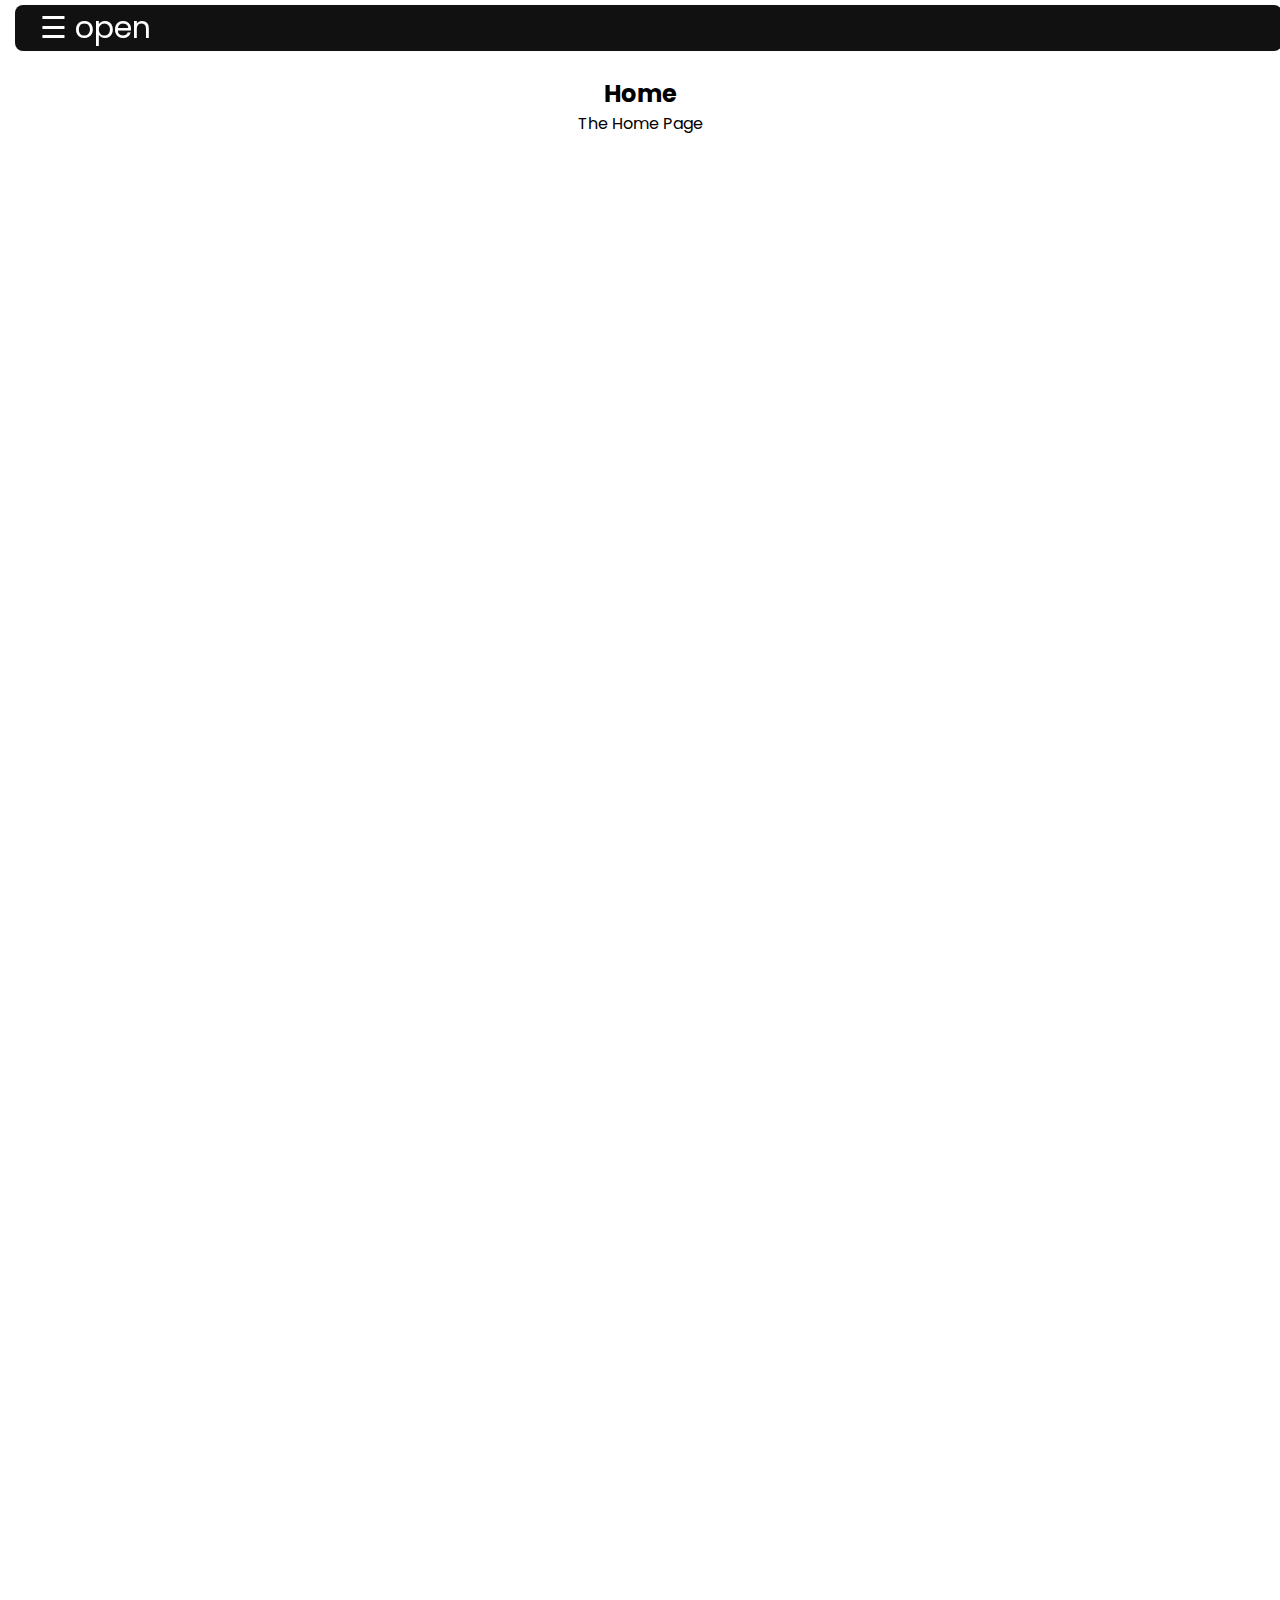
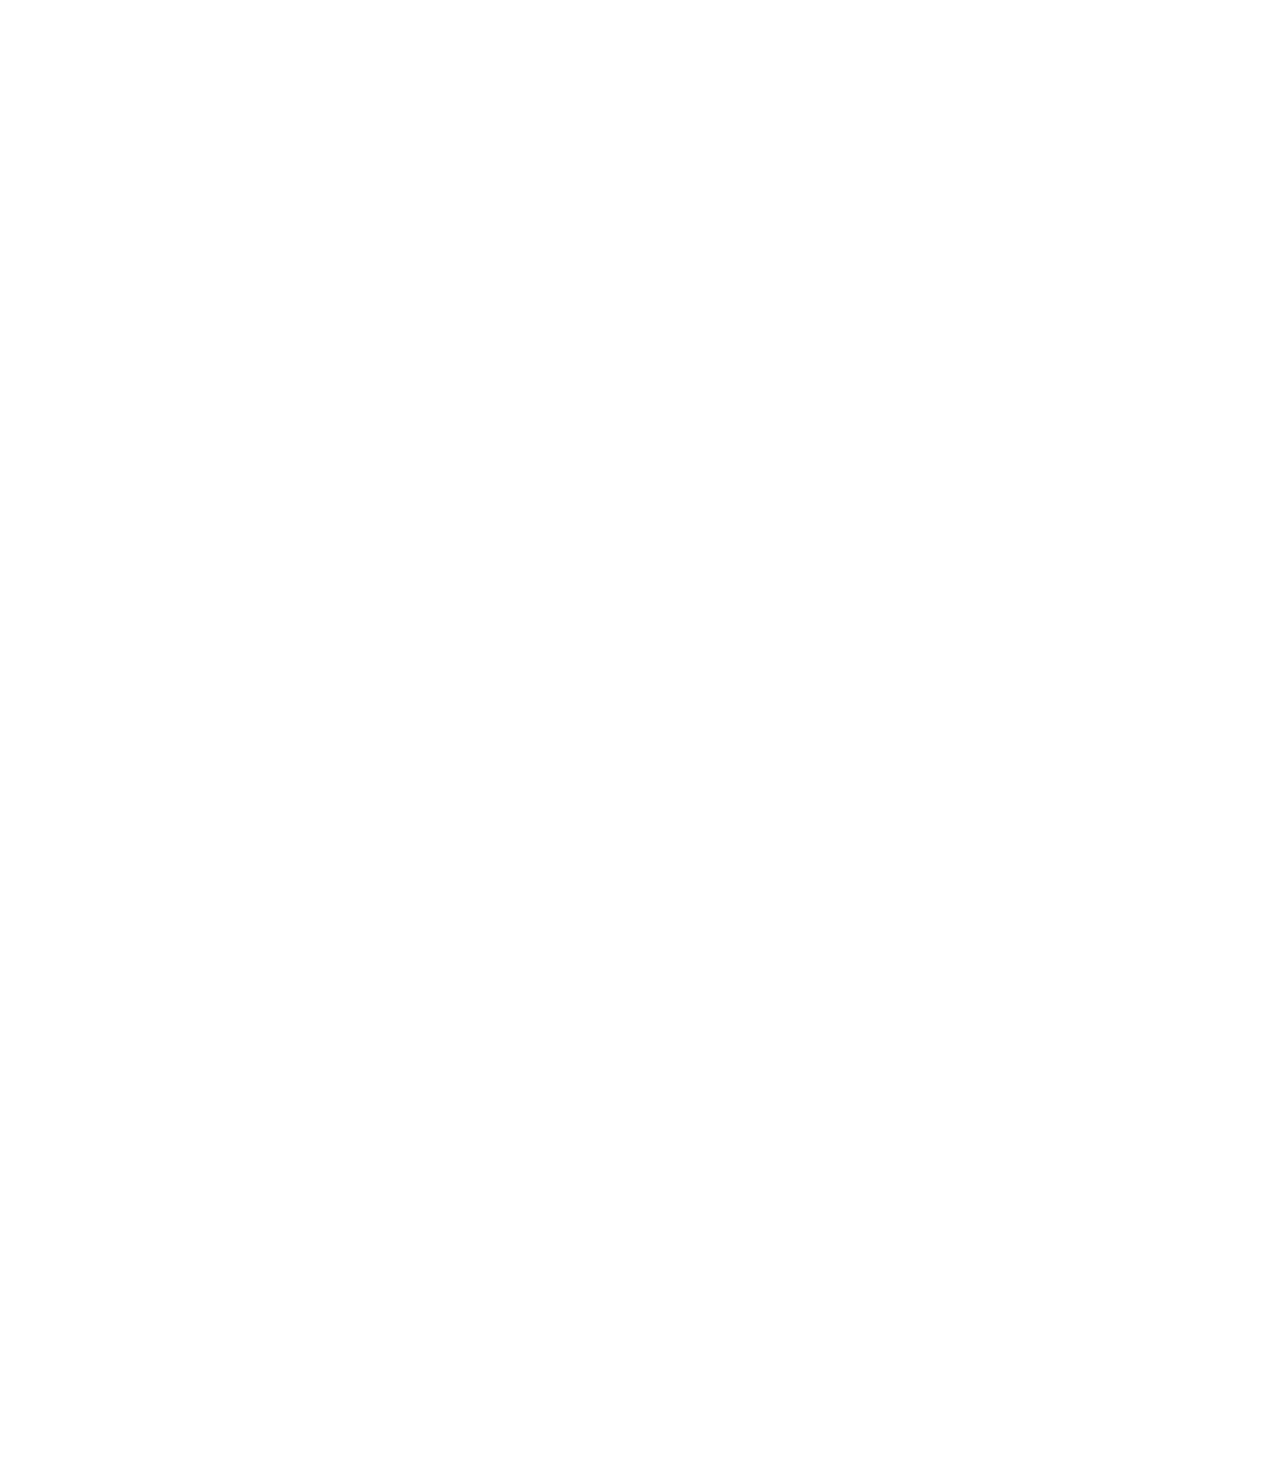
<file: index.html>
<!DOCTYPE html>
<html>
<head>
<meta name="viewport" content="width=device-width, initial-scale=1">
<link rel="stylesheet" href="/styles/style.css">
<title>Home</title>
</head>
<body>

    <header>
        <div class="navBar">
            <span class="navButton1" style="font-size:30px;cursor:pointer" class="navButton" onclick="openNav()">&#9776; open</span>
        </div>
    </header>

  <div id="mySidenav" class="sidenav">
    <a href="javascript:void(0)" class="closebtn" onclick="closeNav()">&times;</a>
    <a href="index.html">Home</a>
    <a href="Login.html">Login</a>
    <a href="#"></a>
    <a href="About.html">About</a>
  </div>

  <div id="main">
    <h2 class="mainText">Home</h2>
    <p class="mainText">The Home Page</p>
  </div>
   
</body>
<script src="/scripts/script.js"></script>
</html>
</file>
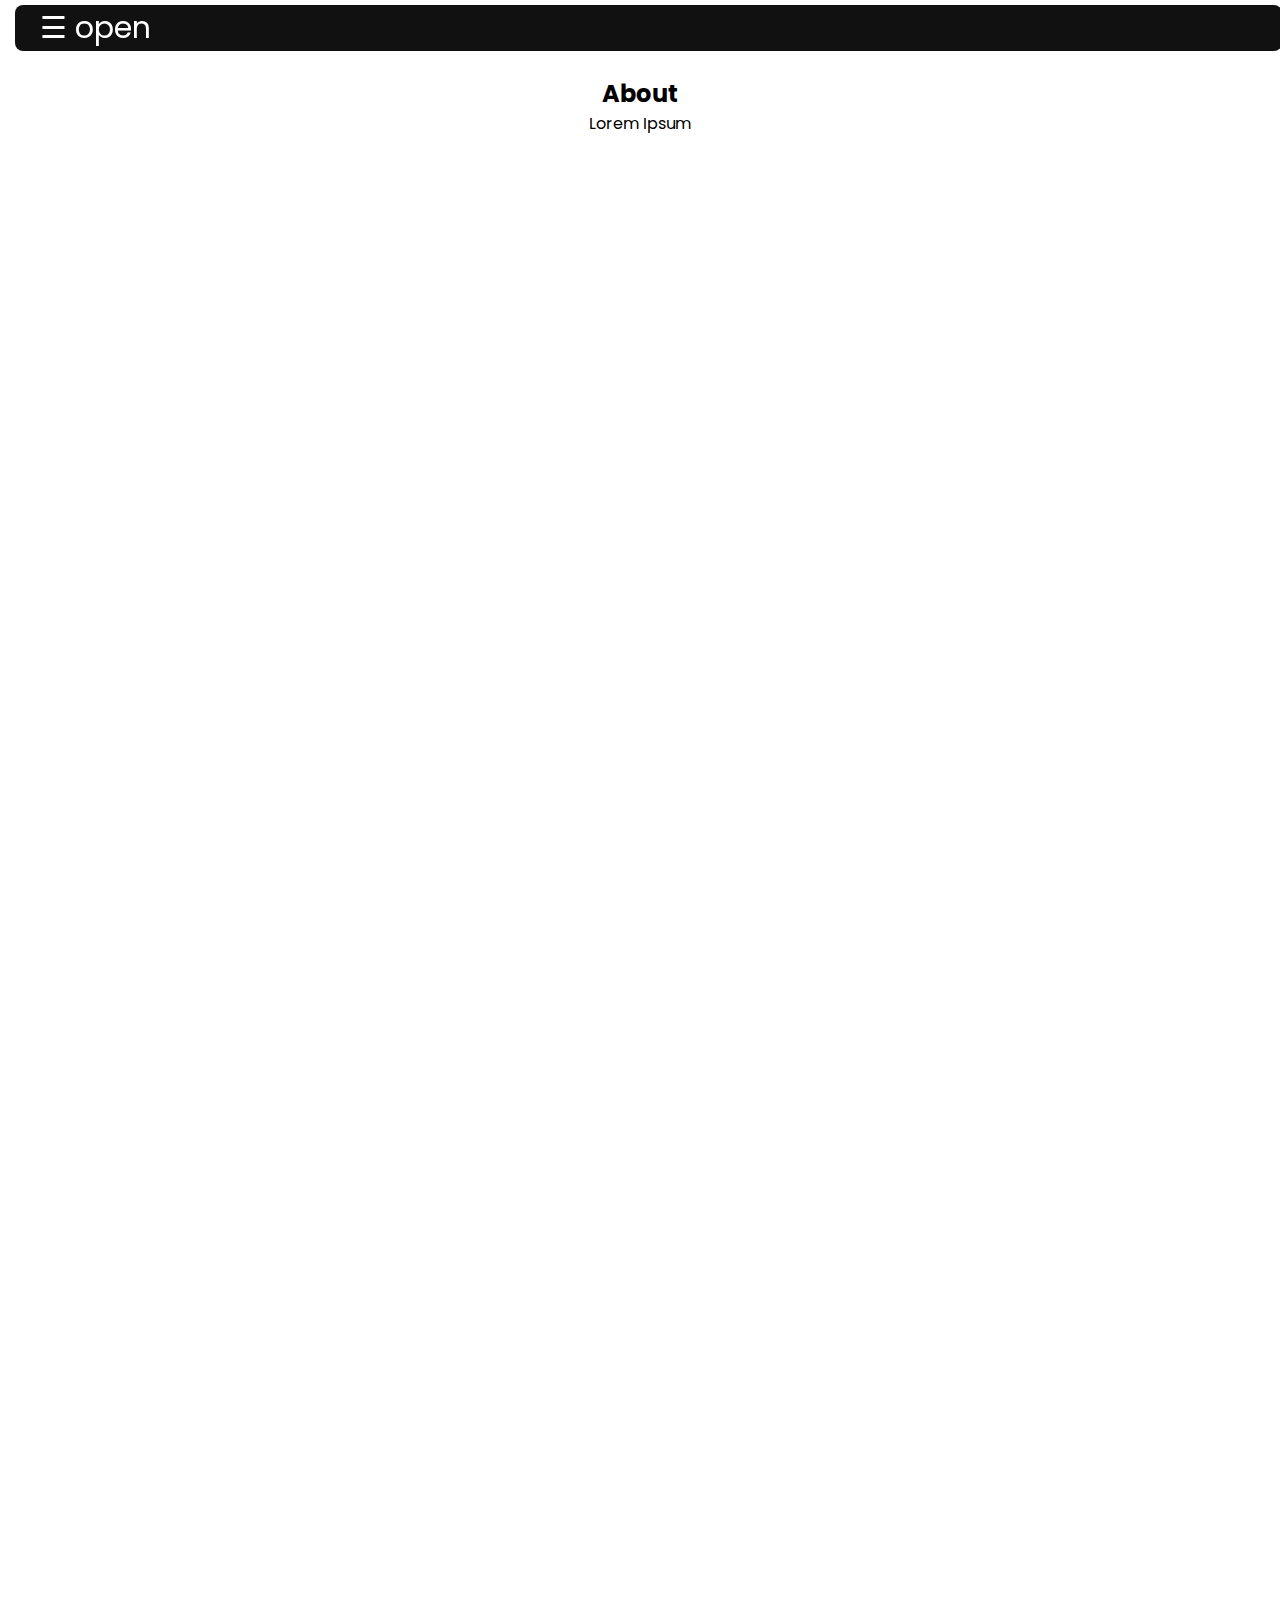
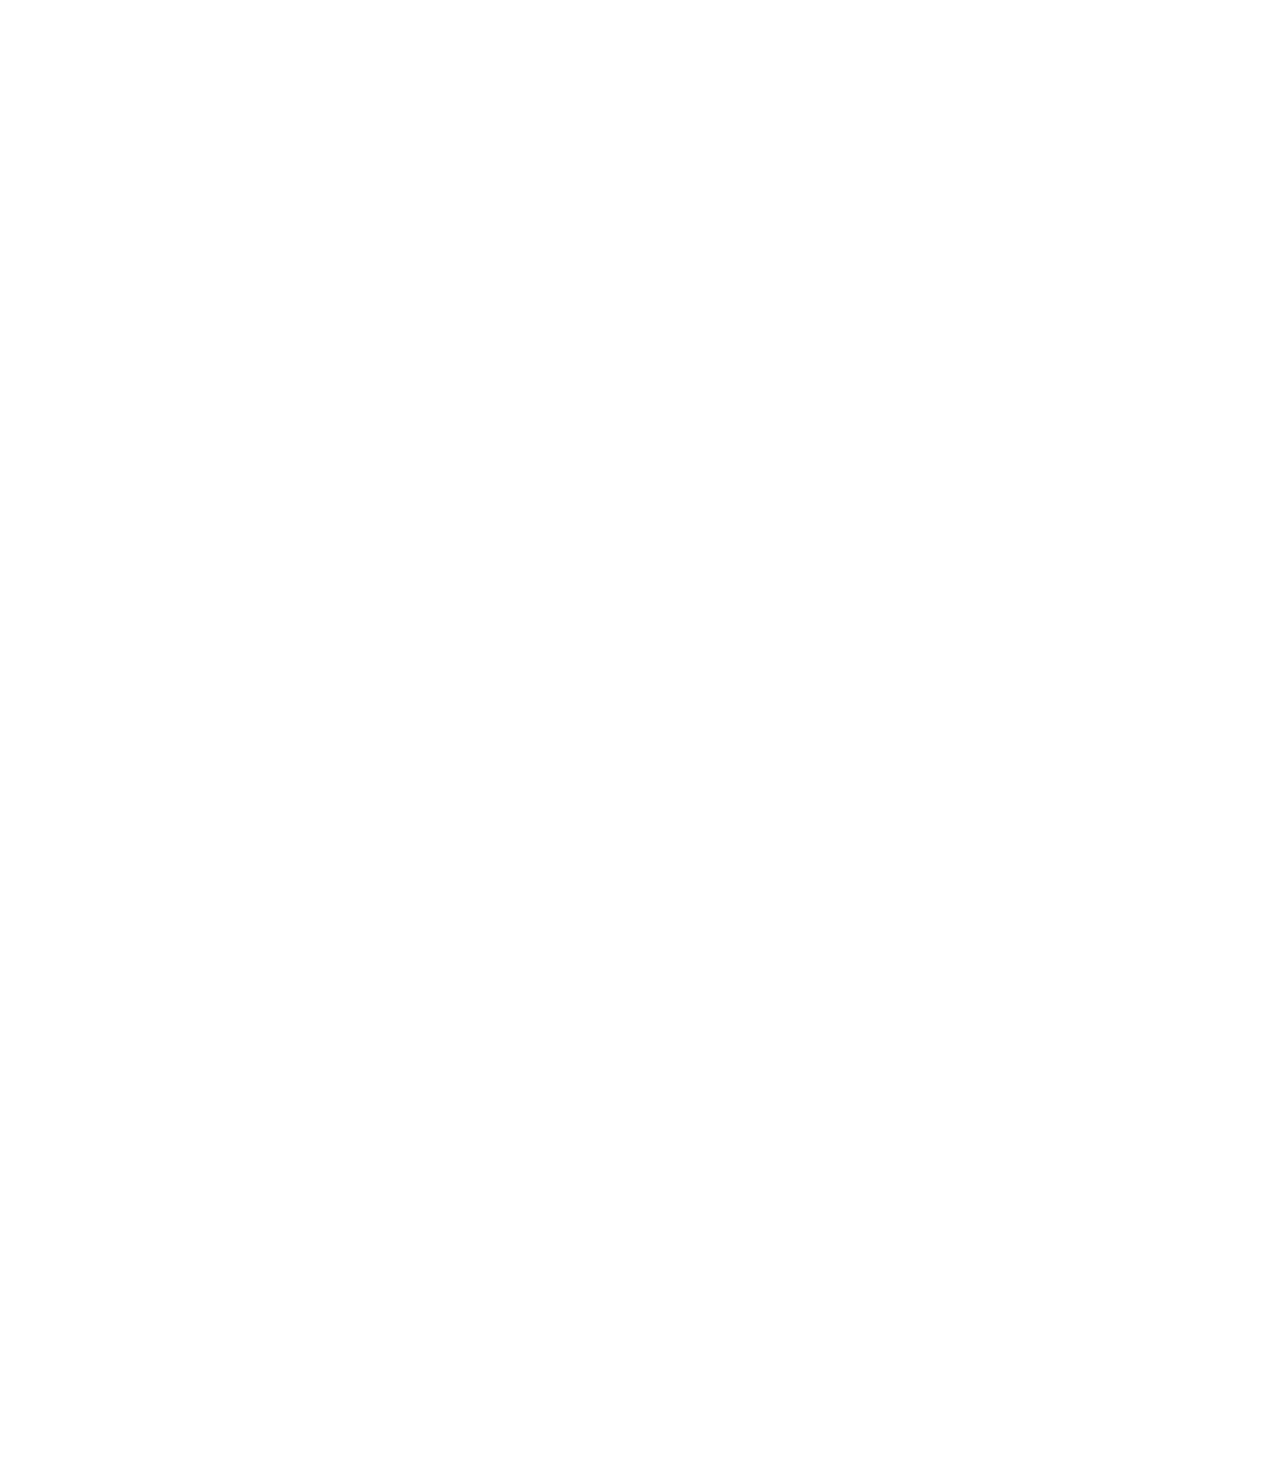
<file: about.html>
<!DOCTYPE html>
<html>
<head>
<meta name="viewport" content="width=device-width, initial-scale=1">
<link rel="stylesheet" href="/styles/style.css">
<title>About</title>
</head>
<body>

    <header>
        <div class="navBar">
            <span class="navButton1" style="font-size:30px;cursor:pointer" class="navButton" onclick="openNav()">&#9776; open</span>
        </div>
    </header>

  <div id="mySidenav" class="sidenav">
    <a href="javascript:void(0)" class="closebtn" onclick="closeNav()">&times;</a>
    <a href="index.html">Home</a>
    <a href="Login.html">Login</a>
    <a href="#"></a>
    <a href="About.html">About</a>
  </div>

  <div id="main">
    <h2 class="mainText">About</h2>
    <p class="mainText">Lorem Ipsum</p>
  </div>
   
</body>
<script src="/scripts/script.js"></script>
</html>
</file>
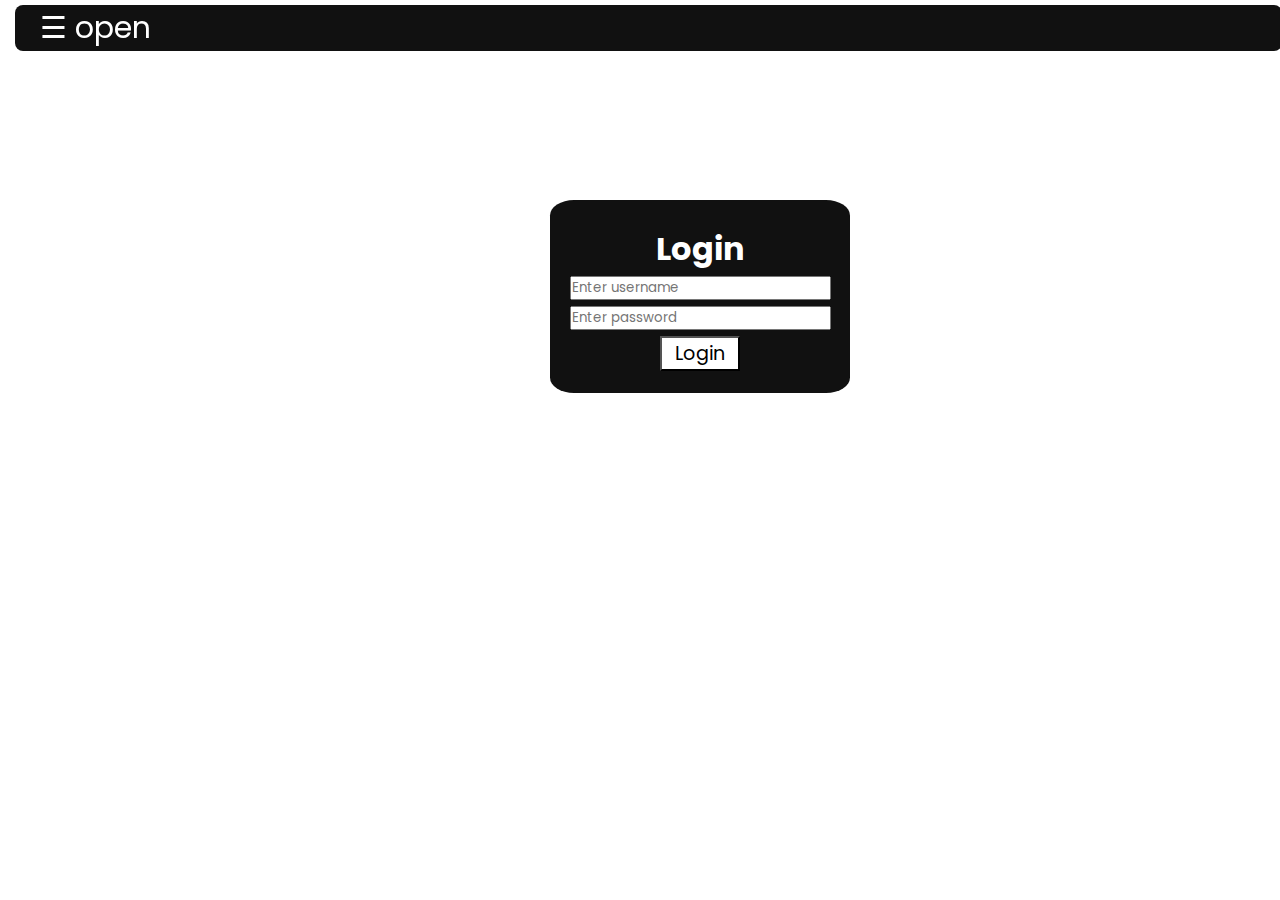
<file: Login.html>
<!DOCTYPE html>
<html>

<head>
    <meta name="viewport" content="width=device-width, initial-scale=1">
    <link rel="stylesheet" href="/styles/style.css">
    <title>Login</title>
</head>

<header>
    <div class="navBar">
        <span class="navButton1" style="font-size:30px;cursor:pointer" class="navButton" onclick="openNav()">&#9776;
            open</span>
    </div>
</header>
<div id="mySidenav" class="sidenav">
    <a href="javascript:void(0)" class="closebtn" onclick="closeNav()">&times;</a>
    <a href="index.html">Home</a>
    <a href="Login.html">Login</a>
    <a href="#"></a>
    <a href="About.html">About</a>
</div>

<body>

    <form class="box" name="myForm" method="post">
        <br class="filling">
        <h1 class="title">Login</h1>
        <input class="formtext" type="text" name="username" placeholder="Enter username" id="username">
        <br>
        <input class="formtext" type="text" name="password" placeholder="Enter password" id="password">
        <br>
        <input class="buttonSubmit" type="submit" name="" value="Login">

    </form>
</body>

<script src="/scripts/script.js"></script>

</html>
</file>
<file: styles/style.css>
@import url("https://fonts.googleapis.com/css2?family=Poppins:wght@200;300;400;500;600;700&display=swap");
* {
  margin: 0;
  padding: 0;
  box-sizing: border-box;
  text-decoration: none;
  font-family: "Poppins", sans-serif;
}

body {
  font-family: "Lato", sans-serif;
  transition: background-color .5s;
}

.sidenav {
  height: 100%;
  width: 0;
  position: fixed;
  z-index: 1;
  top: 0;
  left: 0;
  background-color: #111;
  overflow-x: hidden;
  transition: 0.5s;
  padding-top: 60px;
}

.sidenav a {
  padding: 8px 8px 8px 32px;
  text-decoration: none;
  font-size: 25px;
  color: #818181;
  display: block;
  transition: 0.3s;
}

.sidenav a:hover {
  color: #f1f1f1;
}

.sidenav .closebtn {
  position: absolute;
  top: 0;
  right: 25px;
  font-size: 36px;
  margin-left: 50px;
}

#main {
  margin-top: 60px;
  transition: margin-left .5s;
  padding: 16px;
  height: 3000px;
}

@media screen and (max-height: 450px) {
  .sidenav {padding-top: 15px;}
  .sidenav a {font-size: 18px;}
}

.navButton {
  font-size: 8pt;
  margin-top: 5px;
  margin-left: 5px;
  position:absolute;
  top:0;
  left:0;
}

.mainText {
  text-align: center;
}

.navButton1 {
  color: white;
  margin-left: 25px;
  margin-top: 10px;
  margin-bottom: 10px;
}

.navBar {
  background-color: #111;
  border-radius: 8px;
  margin-left: 15px;
  margin-right: 15px;
  margin-top: 5px;
  margin-bottom: 5px;
  position:fixed;
  top: 0;
  width: 99%;
}

.box {
  text-align: center;
  margin-top: 200px;
  color: white;
}

.formtext {
  margin: 3px;
}

form {
  background-color: #111;
  width: 300px;
  margin-left: 43%;
  border-radius: 8%;
  height: 193px;
}

.buttonSubmit {
  height: 35px;
  width: 80px;
  margin: 3px;
  background-color: rgb(255, 255, 255);
  font-size: larger;
}
</file>
